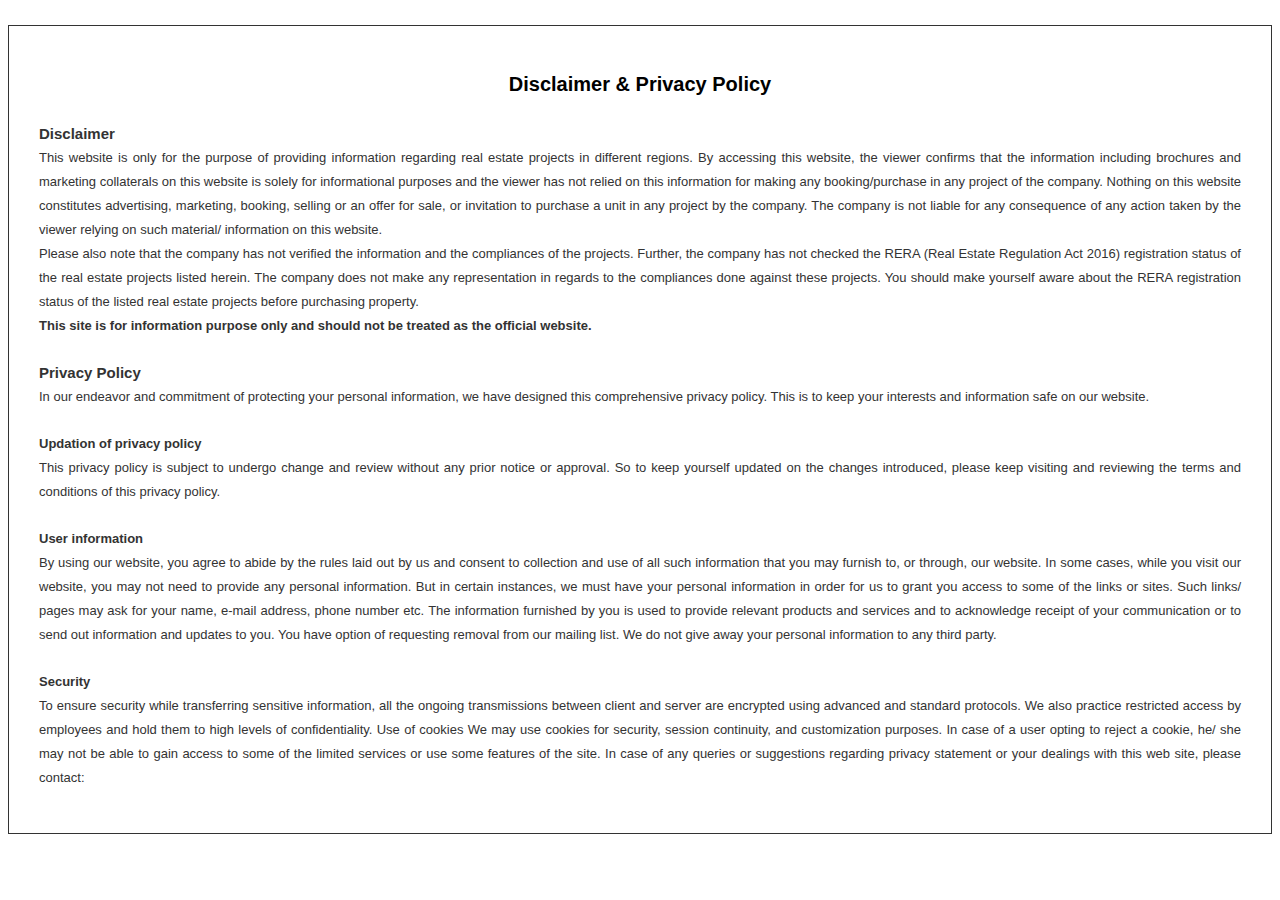
<file: disclaimer.html>
<!DOCTYPE html>
<html>

<head>
  <meta http-equiv="Content-Type" content="text/html; charset=utf-8" />
  <meta name="viewport" content="width=device-width, initial-scale=1">
  <title>Disclaimer</title>
  <meta name="keywords" content=" " />
  <meta name="description" content=" " />
  <style>
    p {
      color: #333;
      text-align: justify;
    }

    ::-webkit-input-placeholder {
      color: #515050 !important;
      font-size: 14px;
      font-weight: 600;
    }

    :-moz-placeholder {
      color: #515050 !important;
      font-size: 14px;
      font-weight: 600;
      opacity: 1;
    }

    ::-moz-placeholder {
      color: #515050 !important;
      font-size: 14px;
      font-weight: 600;
      opacity: 1;
    }

    :-ms-input-placeholder {
      color: #515050 !important;
      font-size: 14px;
      font-weight: 600;
    }

    :placeholder-shown {
      color: #515050 !important;
      font-size: 14px;
      font-weight: 600;
    }

    .frm {
      margin-top: 10px !important;
    }
  </style>
</head>

<body>
  <div class="container" style="margin-top:2%; border:1px solid #333;">
    <div style=" margin:auto; font:normal 13px arial; padding: 30px;">
      <h2 style="text-align:center;     font-size: 20px;">Disclaimer & Privacy Policy</h2>
      <p style="padding-top:10px; text-align:justify; line-height:24px;"> <b
          style="display:block; font-size:15px;">Disclaimer</b> This website is only for the purpose of providing
        information regarding real estate projects in different regions. By accessing this website, the viewer confirms
        that the information including brochures and marketing collaterals on this website is solely for informational
        purposes and the viewer has not relied on this information for making any booking/purchase in any project of the
        company. Nothing on this website constitutes advertising, marketing, booking, selling or an offer for sale, or
        invitation to purchase a unit in any project by the company. The company is not liable for any consequence of
        any action taken by the viewer relying on such material/ information on this website. <br>
        Please also note that the company has not verified the information and the compliances of the projects. Further,
        the company has not checked the RERA (Real Estate Regulation Act 2016) registration status of the real estate
        projects listed herein. The company does not make any representation in regards to the compliances done against
        these projects. You should make yourself aware about the RERA registration status of the listed real estate
        projects before purchasing property. <br />
        <strong>This site is for information purpose only and should not be treated as the official website.</strong>
      </p>
      <p style="padding-top:10px; text-align:justify; line-height:24px;"> <b
          style="display:block; font-size:15px;">Privacy Policy</b> In our endeavor and commitment of protecting your
        personal information, we have designed this comprehensive privacy policy. This is to keep your interests and
        information safe on our website. </p>
      <p style="padding-top:10px; text-align:justify; line-height:24px;"> <b style="display:block;">Updation of privacy
          policy</b> This privacy policy is subject to undergo change and review without any prior notice or approval.
        So to keep yourself updated on the changes introduced, please keep visiting and reviewing the terms and
        conditions of this privacy policy. </p>
      <p style="padding-top:10px; text-align:justify; line-height:24px;"> <b style="display:block;">User information</b>
        By using our website, you agree to abide by the rules laid out by us and consent to collection and use of all
        such information that you may furnish to, or through, our website. In some cases, while you visit our website,
        you may not need to provide any personal information. But in certain instances, we must have your personal
        information in order for us to grant you access to some of the links or sites. Such links/ pages may ask for
        your name, e-mail address, phone number etc. The information furnished by you is used to provide relevant
        products and services and to acknowledge receipt of your communication or to send out information and updates to
        you. You have option of requesting removal from our mailing list. We do not give away your personal information
        to any third party.</p>
      <p style="padding-top:10px; text-align:justify; line-height:24px;"> <b style="display:block;">Security </b> To
        ensure security while transferring sensitive information, all the ongoing transmissions between client and
        server are encrypted using advanced and standard protocols. We also practice restricted access by employees and
        hold them to high levels of confidentiality.
        Use of cookies
        We may use cookies for security, session continuity, and customization purposes. In case of a user opting to
        reject a cookie, he/ she may not be able to gain access to some of the limited services or use some features of
        the site.
        In case of any queries or suggestions regarding privacy statement or your dealings with this web site, please
        contact: </p>
    </div>
  </div>

</body>

</html>
</file>
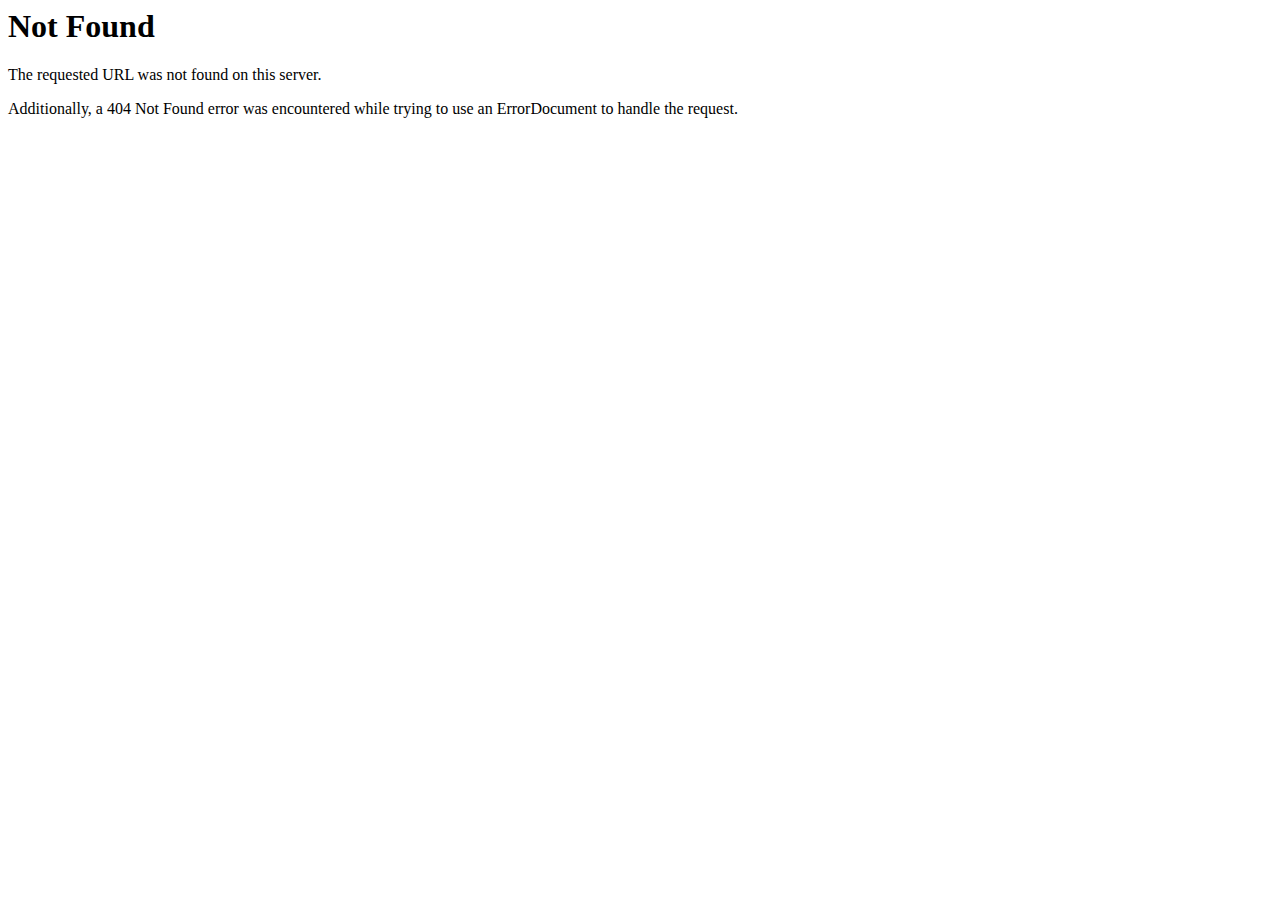
<file: disclaimer_files/bootstrap.min.html>
<!DOCTYPE HTML PUBLIC "-//IETF//DTD HTML 2.0//EN">
<html><head>
<title>404 Not Found</title>
</head><body>
<h1>Not Found</h1>
<p>The requested URL was not found on this server.</p>
<p>Additionally, a 404 Not Found
error was encountered while trying to use an ErrorDocument to handle the request.</p>
</body></html>
</file>
